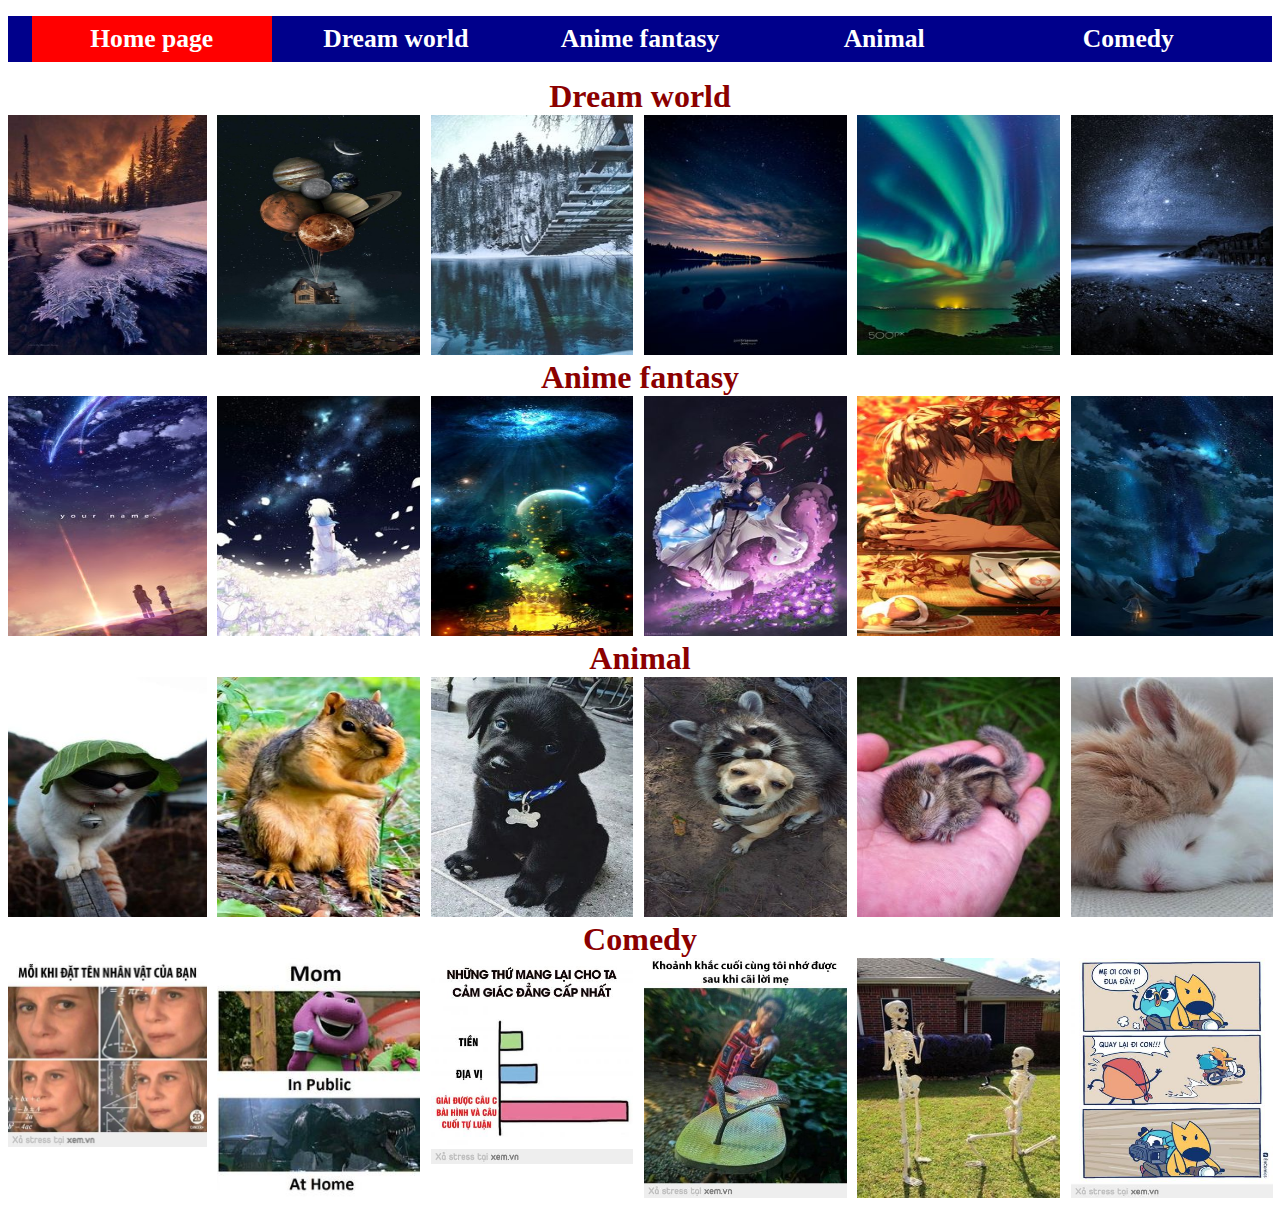
<file: index.html>
<!DOCTYPE html>
<html lang="en">

<head>
    <meta charset="UTF-8">
    <meta name="viewport" content="width=device-width, initial-scale=1.0">
    <title>Home page</title>
    <link rel="stylesheet" href="style.css">
</head>

<body>
    <div id="main">
        <div id="header">
            <ul>
                <li id="index"><a href="index.html">Home page</a></li>
                <li><a href="dreamword.html">Dream world</a></li>
                <li><a href="animefantasy.html">Anime fantasy</a></li>
                <li><a href="animal.html">Animal</a></li>
                <li><a href="comedy.html">Comedy</a></li>
            </ul>
        </div>
        
        <h1><a href="dreamword.html">Dream world</a></h1>
        
        <div id="content" class="homepage">
            <div id="div1">
                    <img src="Dream-world/dw1.jpg" alt="Dream-world" title="Dream-world">
            </div>

            <div id="div2">
                <img src="Dream-world/dw4.jpg" alt="Dream-world" title="Dream-world">
            </div>

            <div id="div3">
                <img src="Dream-world/dw7.jpg" alt="Dream-world" title="Dream-world">
            </div>

            <div id="div4">
                <img src="Dream-world/dw10.jpg" alt="Dream-world" title="Dream-world">
            </div>

            <div id="div5">
                <img src="Dream-world/dw13.jpg" alt="Dream-world" title="Dream-world">
            </div>

            <div id="div6">
                <img src="Dream-world/dw16.jpg" alt="Dream-world" title="Dream-world">
            </div>
        </div>

        <h1><a href="animefantasy.html">Anime fantasy</a></h1>
        <div id="content" class="homepage">
            <div id="div1">
                <img src="Anime fantasy/af1.jpg"" alt="Anime-Fantasy"  title="Anime-Fantasy">
            </div>

            <div id="div2">
                <img src="Anime fantasy/af6.jpg" alt="Anime-Fantasy" title="Anime-Fantasy">
            </div>

            <div id="div3">
                <img src="Anime fantasy/af7.jpg" alt="Anime-Fantasy" title="Anime-Fantasy">
            </div>

            <div id="div4">
                <img src="Anime fantasy/af10.jpg" alt="Anime-Fantasy" title="Anime-Fantasy">
            </div>

            <div id="div5">
                <img src="Anime fantasy/af13.jpg" alt="Anime-Fantasy" title="Anime-Fantasy">
            </div>

            <div id="div6">
                <img src="Anime fantasy/af16.jpg" alt="Anime-Fantasy" title="Anime-Fantasy">
            </div>
        </div>

        <h1><a href="animal.html">Animal</a></h1>
        <div id="content" class="homepage">
            <div id="div1">
                <img src="Animal/an1.jpg" alt="Animal" title="Animal">
            </div>

            <div id="div2">
                <img src="Animal/an4.jpg" alt="Animal" title="Animal">
            </div>

            <div id="div3">
                <img src="Animal/an7.jpg" alt="Animal" title="Animal">
            </div>

            <div id="div4">
                <img src="Animal/an10.jpg" alt="Animal" title="Animal">
            </div>

            <div id="div5">
                <img src="Animal/an13.jpg" alt="Animal" title="Animal">
            </div>

            <div id="div6">
                <img src="Animal/an16.jpg" alt="Animal" title="Animal">
            </div>
        </div>

        <h1><a href="comedy.html">Comedy</a></h1>
        <div id="content" class="homepage">
            <div id="div1">
                <img src="Comedy/cm1.jpg" alt="Comedy"  title="Comedy">
            </div>

            <div id="div2">
                <img src="Comedy/cm4.jpg" alt="Comedy"  title="Comedy">
            </div>

            <div id="div3">
                <img src="Comedy/cm7.jpg" alt="Comedy"  title="Comedy">
            </div>

            <div id="div4">
                <img src="Comedy/cm10.jpg"alt="Comedy"  title="Comedy">
            </div>

            <div id="div5">
                <img src="Comedy/cm13.jpg"alt="Comedy"  title="Comedy">
            </div>

            <div id="div6">
                <img src="Comedy/cm16.jpg"alt="Comedy"  title="Comedy">
            </div>
        </div>
    </div>

</body>

</html>
</file>
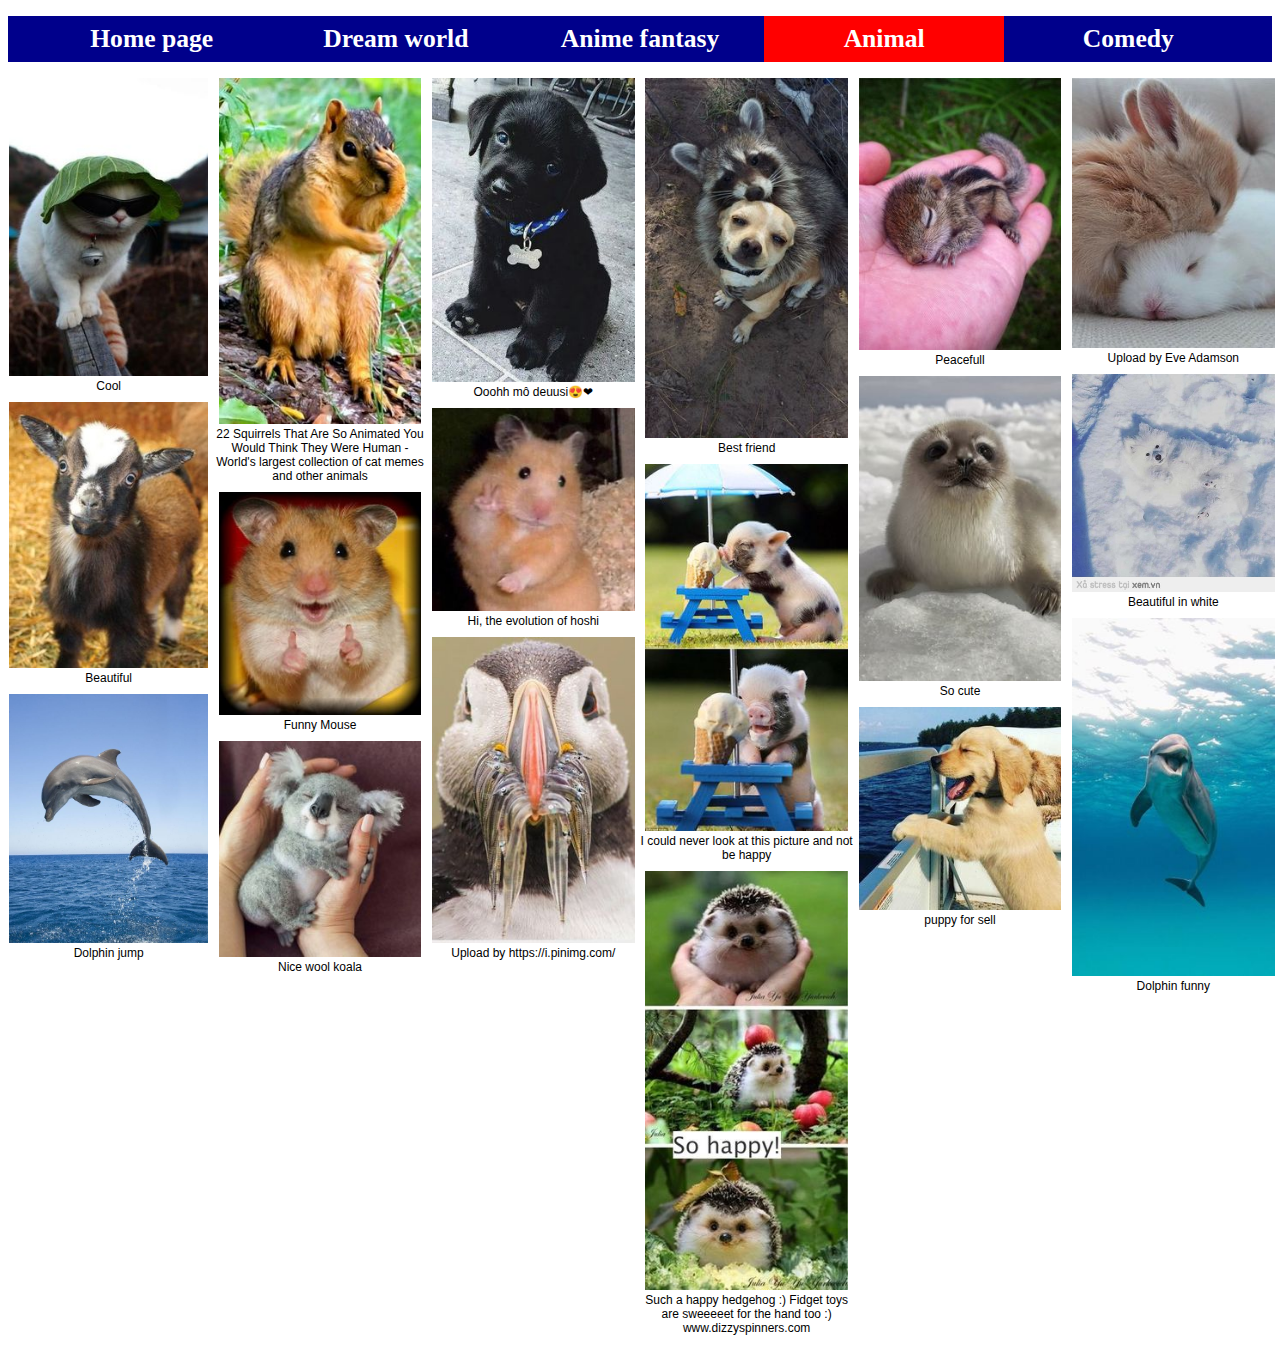
<file: animal.html>
<!DOCTYPE html>
<html lang="en">

<head>
    <meta charset="UTF-8">
    <meta name="viewport" content="width=device-width, initial-scale=1.0">
    <title>Animal</title>
    <link rel="stylesheet" href="style.css">
</head>

<body>
    <div id="main">
        <div id="header">
            <ul>
                <li><a href="index.html">Home page</a></li>
                <li><a href="dreamword.html">Dream world</a></li>
                <li><a href="animefantasy.html">Anime fantasy</a></li>
                <li id="index"><a href="animal.html">Animal</a></li>
                <li><a href="comedy.html">Comedy</a></li>
            </ul>
        </div>
        <div id="content">
            <div id="div1">
                <figure>
                    <img src="Animal/an1.jpg" alt="Animal" title="Animal">
                    <figcaption>
                        Cool
                    </figcaption>
                </figure>
                <figure>
                    <img src="Animal/an2.jpg" alt="Animal" title="Animal">
                    <figcaption>
                        Beautiful
                    </figcaption>
                </figure>
                <figure>
                    <img src="Animal/an3.jpg" alt="Animal" title="Animal">
                    <figcaption>
                        Dolphin jump
                    </figcaption>
                </figure>
            </div>

            <div id="div2">
                <figure>
                    <img src="Animal/an4.jpg" alt="Animal" title="Animal">
                    <figcaption>
                        22 Squirrels That Are So Animated You Would Think They Were Human
                        - World's largest collection of cat memes and other animals
                    </figcaption>
                </figure>
                <figure>
                    <img src="Animal/an5.jpg" alt="Animal" title="Animal">
                    <figcaption>
                        Funny Mouse
                    </figcaption>
                </figure>
                <figure>
                    <img src="Animal/an6.jpg" alt="Animal" title="Animal">
                    <figcaption>
                        Nice wool koala
                    </figcaption>
                </figure>
            </div>

            <div id="div3">
                <figure>
                    <img src="Animal/an7.jpg" alt="Animal" title="Animal">
                    <figcaption>
                        Ooohh mô deuusi😍❤
                    </figcaption>
                </figure>
                <figure>
                    <img src="Animal/an8.jpg" alt="Animal" title="Animal">
                    <figcaption>
                        Hi, the evolution of hoshi
                    </figcaption>
                </figure>
                <figure>
                    <img src="Animal/an9.jpg" alt="Animal" title="Animal">
                    <figcaption>
                        Upload by https://i.pinimg.com/
                    </figcaption>
                </figure>
            </div>

            <div id="div4">
                <figure>
                    <img src="Animal/an10.jpg" alt="Animal" title="Animal">
                    <figcaption>
                        Best friend
                    </figcaption>
                </figure>
                <figure>
                    <img src="Animal/an11.jpg" alt="Animal" title="Animal">
                    <figcaption>
                        I could never look at this picture and not be happy
                    </figcaption>
                </figure>
                <figure>
                    <img src="Animal/an12.jpg" alt="Animal" title="Animal">
                    <figcaption>
                        Such a happy hedgehog :) Fidget toys are sweeeeet for the hand too :) www.dizzyspinners.com
                    </figcaption>
                </figure>
            </div>

            <div id="div5">
                <figure>
                    <img src="Animal/an13.jpg" alt="Animal" title="Animal">
                    <figcaption>
                        Peacefull
                    </figcaption>
                </figure>
                <figure>
                    <img src="Animal/an14.jpg" alt="Animal" title="Animal">
                    <figcaption>
                        So cute
                    </figcaption>
                </figure>
                <figure>
                    <img src="Animal/an15.jpg" alt="Animal" title="Animal">
                    <figcaption>
                        puppy for sell
                    </figcaption>
                </figure>
            </div>

            <div id="div6">
                <figure>
                    <img src="Animal/an16.jpg" alt="Animal" title="Animal">
                    <figcaption>
                        Upload by Eve Adamson
                    </figcaption>
                </figure>
                <figure>
                    <img src="Animal/an17.jpg" alt="Animal" title="Animal">
                    <figcaption>
                        Beautiful in white
                    </figcaption>
                </figure>
                <figure>
                    <img src="Animal/an18.jpg" alt="Animal" title="Animal">
                    <figcaption>
                        Dolphin funny
                    </figcaption>
                </figure>
            </div>

        </div>
    </div>

</body>

</html>
</file>
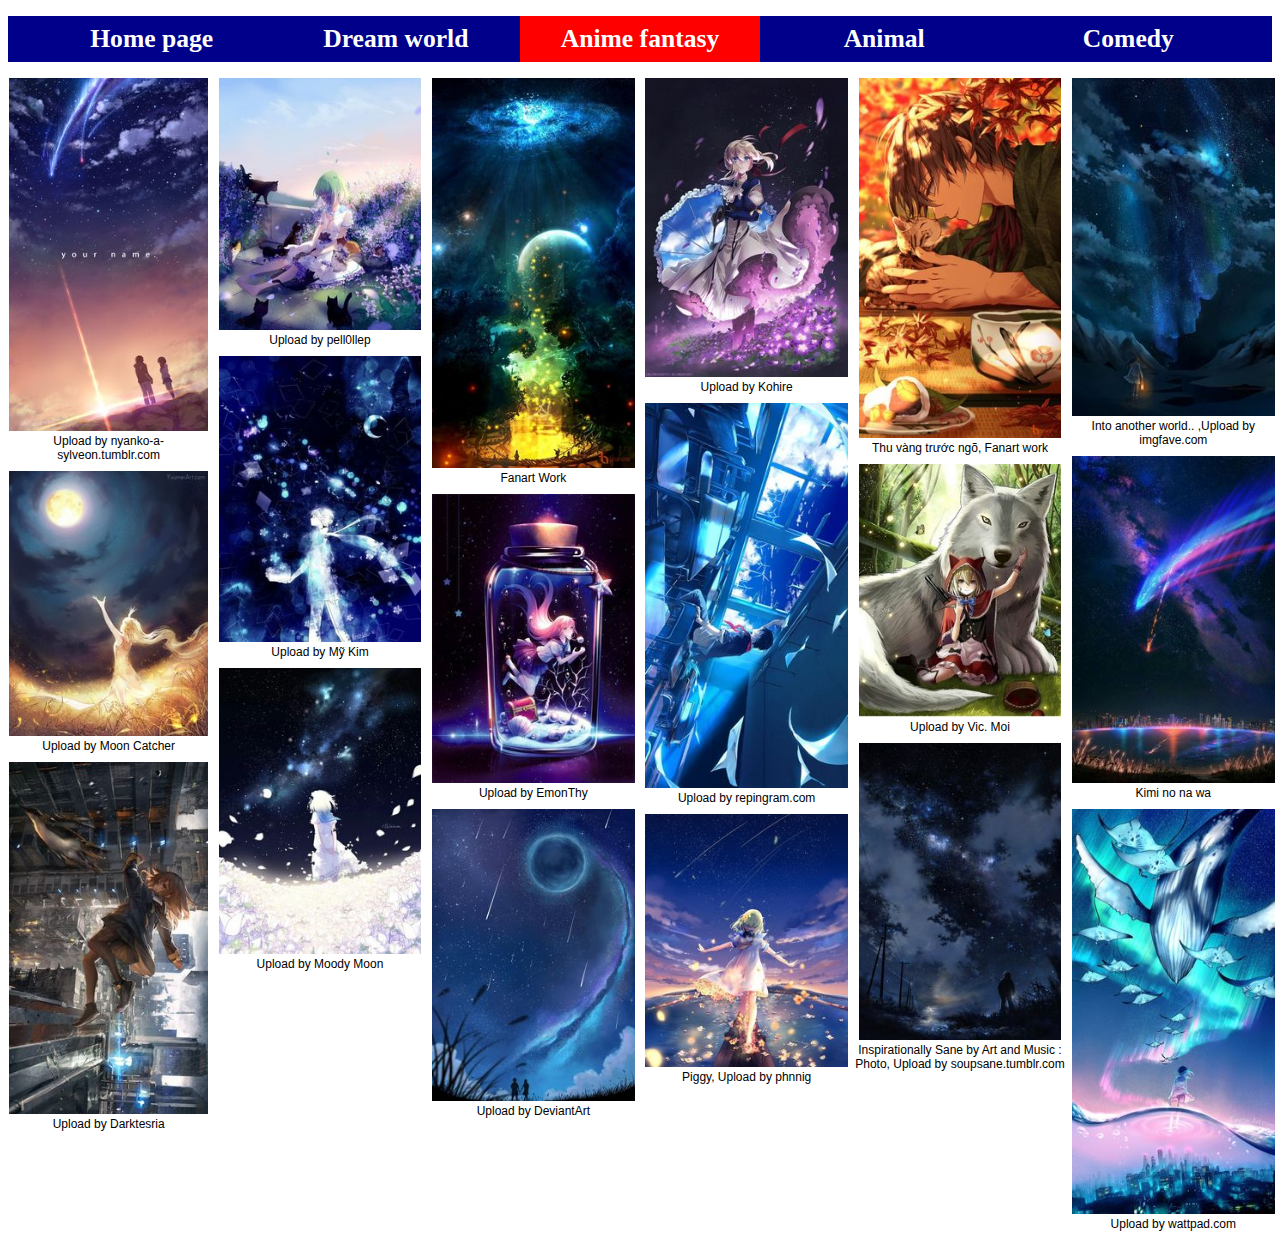
<file: animefantasy.html>
<!DOCTYPE html>
<html lang="en">

<head>
    <meta charset="UTF-8">
    <meta name="viewport" content="width=device-width, initial-scale=1.0">
    <title>Anime Fantasy</title>
    <link rel="stylesheet" href="style.css">
</head>

<body>
    <div id="main">
        <div id="header">
            <ul>
                <li><a href="index.html">Home page</a></li>
                <li><a href="dreamword.html">Dream world</a></li>
                <li id="index"><a href="animefantasy.html">Anime fantasy</a></li>
                <li><a href="animal.html">Animal</a></li>
                <li><a href="comedy.html">Comedy</a></li>
            </ul>
        </div>

        <div id="content">
            <div id="div1">
                <figure>
                    <img src="Anime fantasy/af1.jpg"" alt="Anime Fantasy" title="Anime-Fantasy">
                    <figcaption>
                        Upload by nyanko-a-sylveon.tumblr.com
                    </figcaption>
                </figure>
                <figure>
                    <img src="Anime fantasy/af2.jpg" alt="Anime Fantasy"  title="Anime-Fantasy">
                    <figcaption>
                        Upload by Moon Catcher
                    </figcaption>
                </figure>
                <figure>
                    <img src="Anime fantasy/af3.jpg" alt="Anime Fantasy"  title="Anime-Fantasy">
                    <figcaption>
                        Upload by Darktesria
                    </figcaption>
                </figure>
            </div>

            <div id="div2">
                <figure>
                    <img src="Anime fantasy/af4.jpg" alt="Anime Fantasy"  title="Anime-Fantasy">
                    <figcaption>
                        Upload by pell0llep
                    </figcaption>
                </figure>
                <figure>
                    <img src="Anime fantasy/af5.jpg" alt="Anime Fantasy"  title="Anime-Fantasy">
                    <figcaption>
                        Upload by Mỹ Kim
                    </figcaption>
                </figure>
                <figure>
                    <img src="Anime fantasy/af6.jpg" alt="Anime Fantasy"  title="Anime-Fantasy">
                    <figcaption>
                        Upload by Moody Moon
                    </figcaption>
                </figure>
            </div>

            <div id="div3">
                <figure>
                    <img src="Anime fantasy/af7.jpg" alt="Anime Fantasy"  title="Anime-Fantasy">
                    <figcaption>
                        Fanart Work
                    </figcaption>
                </figure>
                <figure>
                    <img src="Anime fantasy/af8.jpg" alt="Anime Fantasy"  title="Anime-Fantasy">
                    <figcaption>
                        Upload by EmonThy
                    </figcaption>
                </figure>
                <figure>
                    <img src="Anime fantasy/af9.jpg" alt="Anime Fantasy"  title="Anime-Fantasy">
                    <figcaption>
                        Upload by DeviantArt
                    </figcaption>
                </figure>
            </div>

            <div id="div4">
                <figure>
                    <img src="Anime fantasy/af10.jpg" alt="Anime Fantasy"  title="Anime-Fantasy">
                    <figcaption>
                        Upload by Kohire
                    </figcaption>
                </figure>
                <figure>
                    <img src="Anime fantasy/af11.jpg" alt="Anime Fantasy"  title="Anime-Fantasy">
                    <figcaption>
                        Upload by repingram.com
                    </figcaption>
                </figure>
                <figure>
                    <img src="Anime fantasy/af12.jpg" alt="Anime Fantasy"  title="Anime-Fantasy">
                    <figcaption>
                        Piggy, Upload by phnnig
                    </figcaption>
                </figure>
            </div>

            <div id="div5">
                <figure>
                    <img src="Anime fantasy/af13.jpg" alt="Anime Fantasy"  title="Anime-Fantasy">
                    <figcaption>
                        Thu vàng trước ngõ, Fanart work
                    </figcaption>
                </figure>
                <figure>
                    <img src="Anime fantasy/af14.jpg" alt="Anime Fantasy"  title="Anime-Fantasy">
                    <figcaption>
                        Upload by Vic. Moi
                    </figcaption>
                </figure>
                <figure>
                    <img src="Anime fantasy/af15.jpg" alt="Anime Fantasy"  title="Anime-Fantasy">
                    <figcaption>
                        Inspirationally Sane by Art and Music : Photo, Upload by soupsane.tumblr.com
                    </figcaption>
                </figure>
            </div>

            <div id="div6">
                <figure>
                    <img src="Anime fantasy/af16.jpg" alt="Anime Fantasy"  title="Anime-Fantasy">
                    <figcaption>
                        Into another world.. ,Upload by imgfave.com
                    </figcaption>
                </figure>
                <figure>
                    <img src="Anime fantasy/af17.jpg" alt="Anime Fantasy"  title="Anime-Fantasy">
                    <figcaption>
                        Kimi no na wa
                    </figcaption>
                </figure>
                <figure>
                    <img src="Anime fantasy/af18.jpg" alt="Anime Fantasy"  title="Anime-Fantasy">
                    <figcaption>
                        Upload by wattpad.com
                    </figcaption>
                </figure>
            </div>
        </div>
    </div>

</body>

</html>
</file>
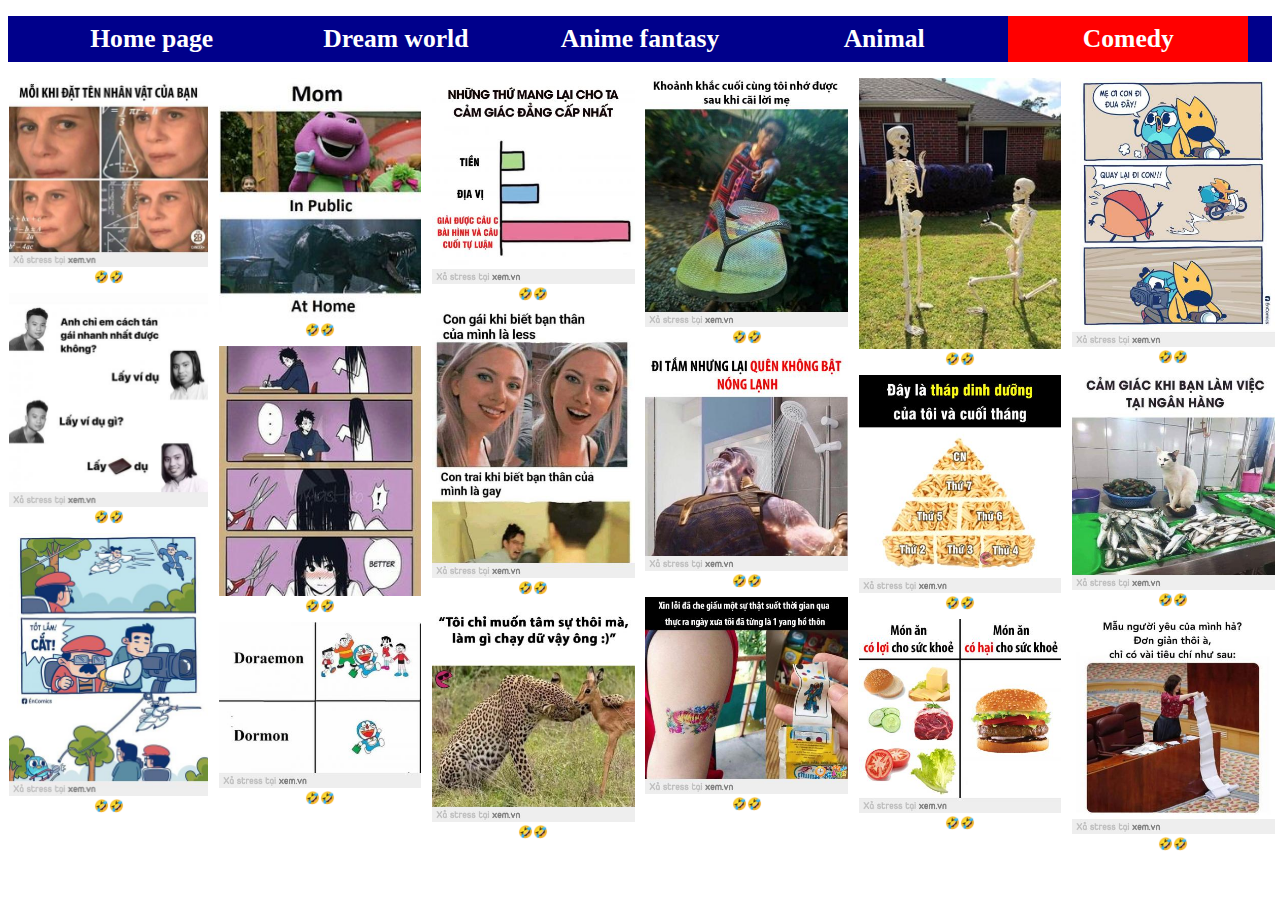
<file: comedy.html>
<!DOCTYPE html>
<html lang="en">

<head>
    <meta charset="UTF-8">
    <meta name="viewport" content="width=device-width, initial-scale=1.0">
    <title>Comedy</title>
    <link rel="stylesheet" href="style.css">
</head>

<body>
    <div id="main">
        <div id="header">
            <ul>
                <li><a href="index.html">Home page</a></li>
                <li><a href="dreamword.html">Dream world</a></li>
                <li><a href="animefantasy.html">Anime fantasy</a></li>
                <li><a href="animal.html">Animal</a></li>
                <li id="index"><a href="comedy.html">Comedy</a></li>
            </ul>
        </div>

        <div id="content">
            <div id="div1">
                <figure>
                    <img src="Comedy/cm1.jpg" alt="Comedy"  title="Comedy">
                    <figcaption>🤣🤣</figcaption>
                </figure>
                <figure>
                    <img src="Comedy/cm2.jpg" alt="Comedy"  title="Comedy">
                    <figcaption>🤣🤣</figcaption>
                </figure>
                <figure>
                    <img src="Comedy/cm3.jpg" alt="Comedy"  title="Comedy">
                    <figcaption>🤣🤣</figcaption>
                </figure>
            </div>

            <div id="div2">
                <figure>
                    <img src="Comedy/cm4.jpg" alt="Comedy"  title="Comedy">
                    <figcaption>🤣🤣</figcaption>
                </figure>
                <figure>
                    <img src="Comedy/cm5.jpg" alt="Comedy"  title="Comedy">
                    <figcaption>🤣🤣</figcaption>
                </figure>
                <figure>
                    <img src="Comedy/cm6.jpg" alt="Comedy"  title="Comedy">
                    <figcaption>🤣🤣</figcaption>
                </figure>
            </div>

            <div id="div3">
                <figure>
                    <img src="Comedy/cm7.jpg" alt="Comedy"  title="Comedy">
                    <figcaption>🤣🤣</figcaption>
                </figure>
                <figure>
                    <img src="Comedy/cm8.jpg" alt="Comedy"  title="Comedy">
                    <figcaption>🤣🤣</figcaption>
                </figure>
                <figure>
                    <img src="Comedy/cm9.jpg" alt="Comedy"  title="Comedy">
                    <figcaption>🤣🤣</figcaption>
                </figure>
            </div>

            <div id="div4">
                <figure>
                    <img src="Comedy/cm10.jpg"alt="Comedy"  title="Comedy">
                    <figcaption>🤣🤣</figcaption>
                </figure>
                <figure>
                    <img src="Comedy/cm11.jpg"alt="Comedy"  title="Comedy">
                    <figcaption>🤣🤣</figcaption>
                </figure>
                <figure>
                    <img src="Comedy/cm12.jpg"alt="Comedy"  title="Comedy">
                    <figcaption>🤣🤣</figcaption>
                </figure>
            </div>

            <div id="div5">
                <figure>
                    <img src="Comedy/cm13.jpg"alt="Comedy"  title="Comedy">
                    <figcaption>🤣🤣</figcaption>
                </figure>
                <figure>
                    <img src="Comedy/cm14.jpg"alt="Comedy"  title="Comedy">
                    <figcaption>🤣🤣</figcaption>
                </figure>
                <figure>
                    <img src="Comedy/cm15.jpg"alt="Comedy"  title="Comedy">
                    <figcaption>🤣🤣</figcaption>
                </figure>
            </div>

            <div id="div6">
                <figure>
                    <img src="Comedy/cm16.jpg"alt="Comedy"  title="Comedy">
                    <figcaption>🤣🤣</figcaption>
                </figure>
                <figure>
                    <img src="Comedy/cm17.jpg"alt="Comedy"  title="Comedy">
                    <figcaption>🤣🤣</figcaption>
                </figure>
                <figure>
                    <img src="Comedy/cm18.jpg"alt="Comedy"  title="Comedy">
                    <figcaption>🤣🤣</figcaption>
                </figure>
            </div>

        </div>
    </div>

</body>

</html>
</file>
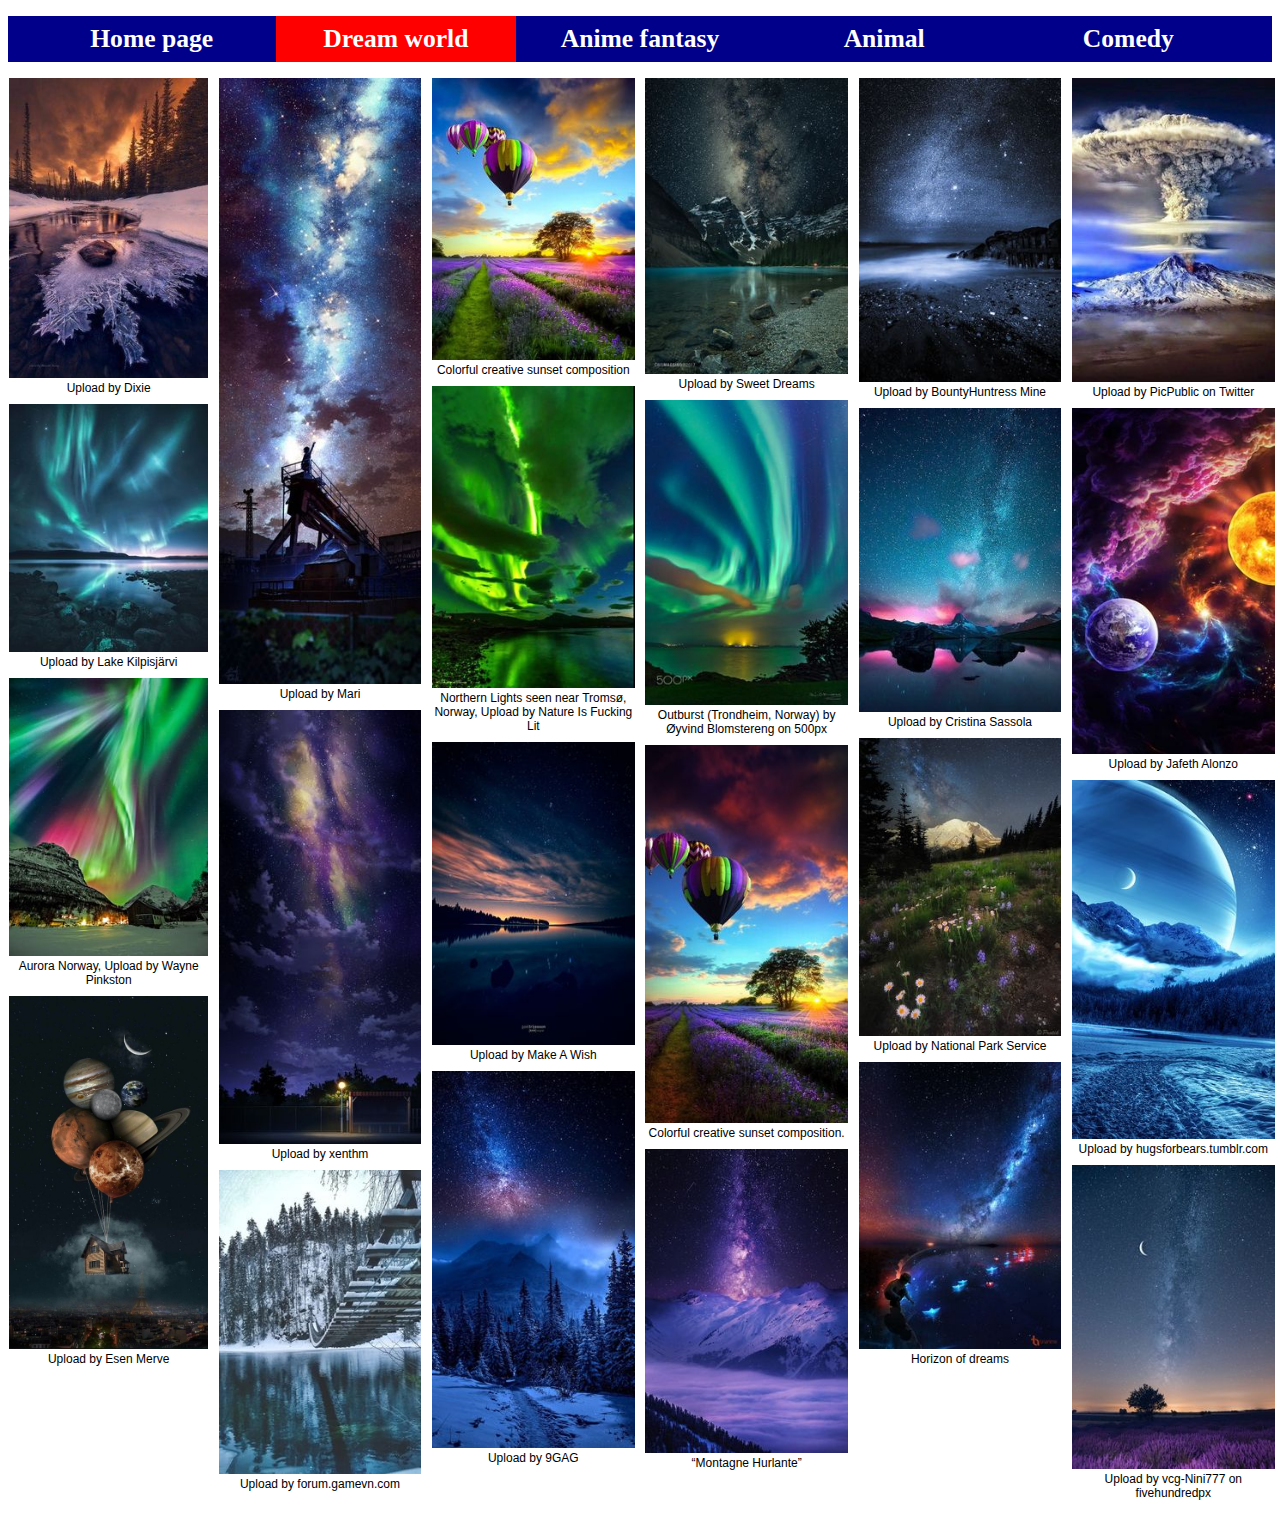
<file: dreamword.html>
<!DOCTYPE html>
<html lang="en">

<head>
    <meta charset="UTF-8">
    <meta name="viewport" content="width=device-width, initial-scale=1.0">
    <title>Dream world</title>
    <link rel="stylesheet" href="style.css">
</head>

<body>
    <div id="main">
        <div id="header">
            <ul>
                <li><a href="index.html">Home page</a></li>
                <li id="index"><a href="dreamword.html">Dream world</a></li>
                <li><a href="animefantasy.html">Anime fantasy</a></li>
                <li><a href="animal.html">Animal</a></li>
                <li><a href="comedy.html">Comedy</a></li>
            </ul>
        </div>
        
        <div id="content">
            <div id="div1">     
                <figure>
                    <img src="Dream-world/dw1.jpg" alt="Dream world" title="Dream-world">
                    <figcaption>
                        Upload by Dixie
                    </figcaption>
                </figure>
                <figure>
                    <img src="Dream-world/dw2.jpg" alt="Dream world" title="Dream-world">
                    <figcaption>
                        Upload by Lake Kilpisjärvi
                    </figcaption>
                </figure>
                <figure>
                    <img src="Dream-world/dw3.jpg" alt="Dream world" title="Dream-world">
                    <figcaption>
                        Aurora Norway, Upload by Wayne Pinkston
                    </figcaption>
                </figure>
                <figure>
                    <img src="Dream-world/dw4.jpg" alt="Dream world" title="Dream-world">
                    <figcaption>
                        Upload by Esen Merve
                    </figcaption>
                </figure>
            </div>

            <div id="div2">
                <figure>
                    <img src="Dream-world/dw5.jpg" alt="Dream world" title="Dream-world">
                    <figcaption>
                        Upload by Mari
                    </figcaption>
                </figure>
                <figure>
                    <img src="Dream-world/dw6.jpg" alt="Dream world" title="dream-world">
                    <figcaption>
                        Upload by xenthm
                    </figcaption>
                </figure>
                <figure>
                    <img src="Dream-world/dw7.jpg" alt="Dream world" title="Dream-world">
                    <figcaption>
                        Upload by forum.gamevn.com
                    </figcaption>
                </figure>
            </div>

            <div id="div3">
                <figure>
                    <img src="Dream-world/dw8.jpg" alt="Dream world" title="Dream-world">
                    <figcaption>
                        Colorful creative sunset composition
                    </figcaption>
                </figure>
                <figure>
                    <img src="Dream-world/dw9.jpg" alt="Dream world" title="Dream-world">
                    <figcaption>
                        Northern Lights seen near Tromsø, Norway, Upload by Nature Is Fucking Lit 
                    </figcaption>
                </figure>
                <figure>
                    <img src="Dream-world/dw10.jpg" alt="Dream world" title="Dream-world">
                    <figcaption>
                        Upload by Make A Wish
                    </figcaption>
                </figure>
                <figure>
                    <img src="Dream-world/dw11.jpg" alt="Dream world" title="Dream-world">
                    <figcaption>
                        Upload by 9GAG
                    </figcaption>
                </figure>
            </div>

            <div id="div4">
                <figure>
                    <img src="Dream-world/dw12.jpg" alt="Dream world" title="Dream-world">
                    <figcaption>
                        Upload by Sweet Dreams 
                    </figcaption>
                </figure>
                <figure>
                    <img src="Dream-world/dw13.jpg" alt="Dream world" title="Dream-world">
                    <figcaption>
                        Outburst (Trondheim, Norway) by Øyvind Blomstereng on 500px
                    </figcaption>
                </figure>
                <figure>
                    <img src="Dream-world/dw14.jpg" alt="Dream world" title="Dream-world">
                    <figcaption>
                        Colorful creative sunset composition.
                    </figcaption>
                </figure>
                <figure>
                    <img src="Dream-world/dw15.jpg" alt="Dream world" title="Dream-world">
                    <figcaption>
                        “Montagne Hurlante”
                    </figcaption>
                </figure>
            </div>

            <div id="div5">
                <figure>
                    <img src="Dream-world/dw16.jpg" alt="Dream world" title="Dream-world">
                    <figcaption>
                        Upload by BountyHuntress Mine
                    </figcaption>
                </figure>
                <figure>
                    <img src="Dream-world/dw17.jpg" alt="Dream world" title="Dream-world">
                    <figcaption>
                        Upload by Cristina Sassola
                    </figcaption>
                </figure>
                <figure>
                    <img src="Dream-world/dw18.jpg" alt="Dream world" title="Dream-world">
                    <figcaption>
                        Upload by National Park Service
                    </figcaption>
                </figure>
                <figure>
                    <img src="Dream-world/dw19.jpg" alt="Dream world" title="Dream-world">
                    <figcaption>
                        Horizon of dreams
                    </figcaption>
                </figure>
            </div>

            <div id="div6">
                <figure>
                    <img src="Dream-world/dw20.jpg" alt="Dream world" title="Dream-world">
                    <figcaption>
                        Upload by PicPublic on Twitter
                    </figcaption>
                </figure>
                <figure>
                    <img src="Dream-world/dw21.jpg" alt="Dream world" title="Dream-world">
                    <figcaption>
                        Upload by Jafeth Alonzo
                    </figcaption>
                </figure>
                <figure>
                    <img src="Dream-world/dw22.jpg" alt="Dream world" title="Dream-world">
                    <figcaption>
                        Upload by hugsforbears.tumblr.com
                    </figcaption>
                </figure>
                <figure>
                    <img src="Dream-world/dw23.jpg" alt="Dream world" title="Dream-world">
                    <figcaption>
                        Upload by vcg-Nini777 on fivehundredpx
                    </figcaption>
                </figure>
            </div>
        </div>
    </div>
</body>

</html>
</file>
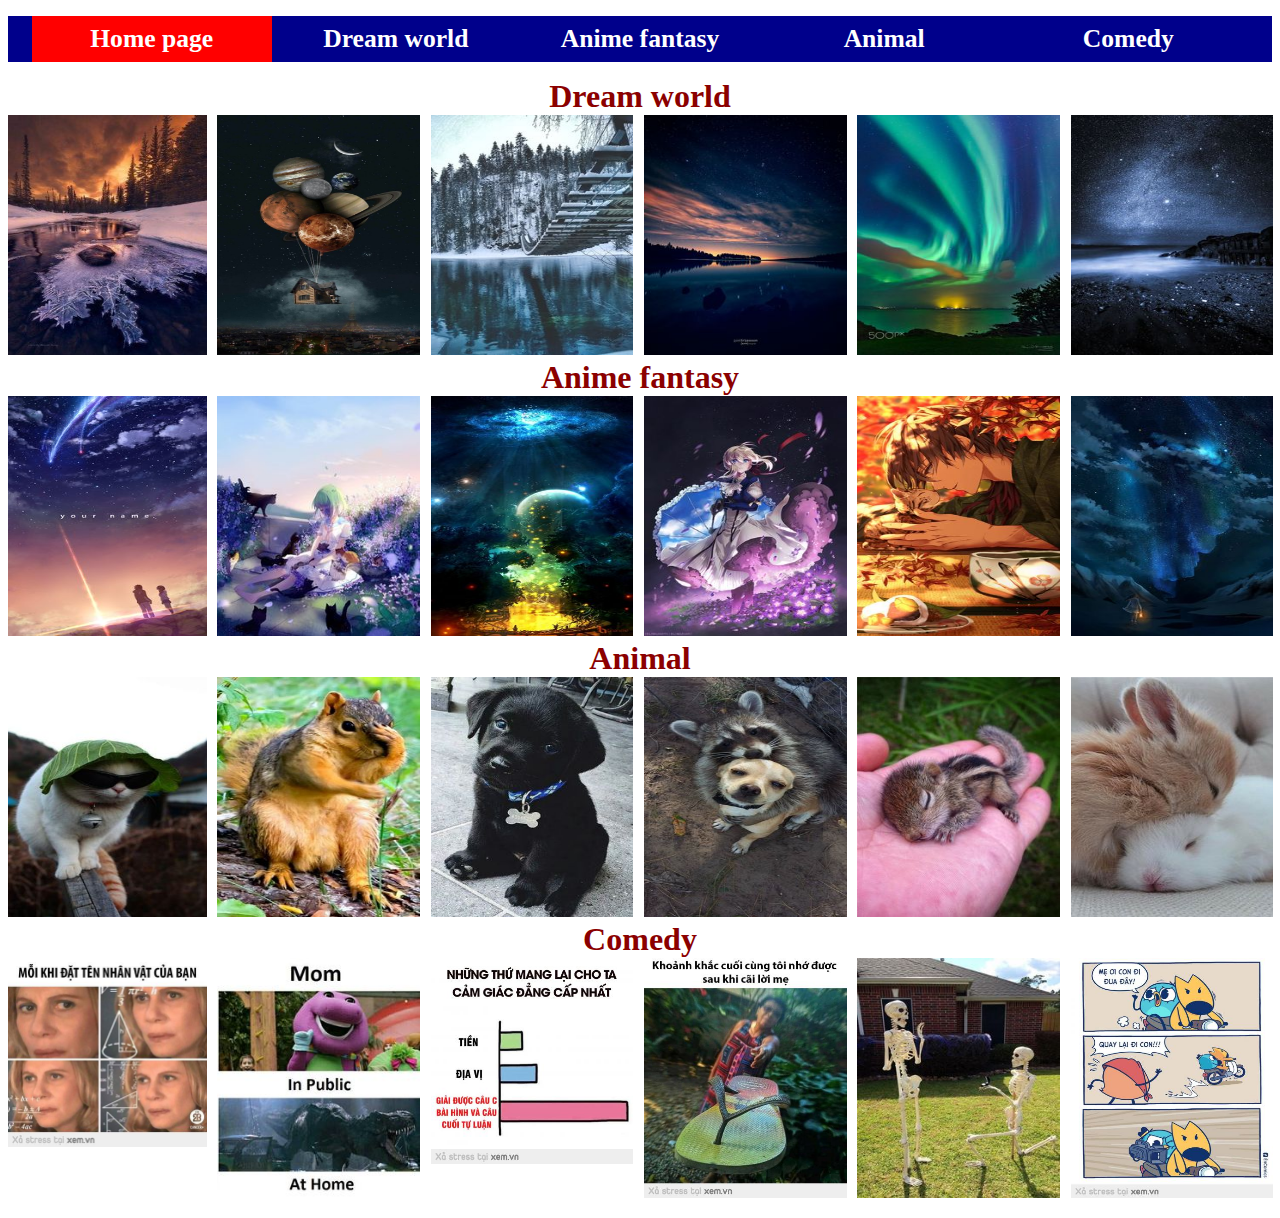
<file: homepage.html>
<!DOCTYPE html>
<html lang="en">

<head>
    <meta charset="UTF-8">
    <meta name="viewport" content="width=device-width, initial-scale=1.0">
    <title>Home page</title>
    <link rel="stylesheet" href="style.css">
</head>

<body>
    <div id="main">
        <div id="header">
            <ul>
                <li id="index"><a href="homepage.html">Home page</a></li>
                <li><a href="dreamword.html">Dream world</a></li>
                <li><a href="animefantasy.html">Anime fantasy</a></li>
                <li><a href="animal.html">Animal</a></li>
                <li><a href="comedy.html">Comedy</a></li>
            </ul>
        </div>
        
        <h1><a href="dreamword.html">Dream world</a></h1>
        
        <div id="content" class="homepage">
            <div id="div1">
                    <img src="Dream-world/dw1.jpg" alt="Dream-world" title="Dream-world">
            </div>

            <div id="div2">
                <img src="Dream-world/dw4.jpg" alt="Dream-world" title="Dream-world">
            </div>

            <div id="div3">
                <img src="Dream-world/dw7.jpg" alt="Dream-world" title="Dream-world">
            </div>

            <div id="div4">
                <img src="Dream-world/dw10.jpg" alt="Dream-world" title="Dream-world">
            </div>

            <div id="div5">
                <img src="Dream-world/dw13.jpg" alt="Dream-world" title="Dream-world">
            </div>

            <div id="div6">
                <img src="Dream-world/dw16.jpg" alt="Dream-world" title="Dream-world">
            </div>
        </div>

        <h1><a href="animefantasy.html">Anime fantasy</a></h1>
        <div id="content" class="homepage">
            <div id="div1">
                <img src="Anime fantasy/af1.jpg"" alt="Anime-Fantasy"  title="Anime-Fantasy">
            </div>

            <div id="div2">
                <img src="Anime fantasy/af4.jpg" alt="Anime-Fantasy" title="Anime-Fantasy">
            </div>

            <div id="div3">
                <img src="Anime fantasy/af7.jpg" alt="Anime-Fantasy" title="Anime-Fantasy">
            </div>

            <div id="div4">
                <img src="Anime fantasy/af10.jpg" alt="Anime-Fantasy" title="Anime-Fantasy">
            </div>

            <div id="div5">
                <img src="Anime fantasy/af13.jpg" alt="Anime-Fantasy" title="Anime-Fantasy">
            </div>

            <div id="div6">
                <img src="Anime fantasy/af16.jpg" alt="Anime-Fantasy" title="Anime-Fantasy">
            </div>
        </div>

        <h1><a href="animal.html">Animal</a></h1>
        <div id="content" class="homepage">
            <div id="div1">
                <img src="Animal/an1.jpg" alt="Animal" title="Animal">
            </div>

            <div id="div2">
                <img src="Animal/an4.jpg" alt="Animal" title="Animal">
            </div>

            <div id="div3">
                <img src="Animal/an7.jpg" alt="Animal" title="Animal">
            </div>

            <div id="div4">
                <img src="Animal/an10.jpg" alt="Animal" title="Animal">
            </div>

            <div id="div5">
                <img src="Animal/an13.jpg" alt="Animal" title="Animal">
            </div>

            <div id="div6">
                <img src="Animal/an16.jpg" alt="Animal" title="Animal">
            </div>
        </div>

        <h1><a href="comedy.html">Comedy</a></h1>
        <div id="content" class="homepage">
            <div id="div1">
                <img src="Comedy/cm1.jpg" alt="Comedy"  title="Comedy">
            </div>

            <div id="div2">
                <img src="Comedy/cm4.jpg" alt="Comedy"  title="Comedy">
            </div>

            <div id="div3">
                <img src="Comedy/cm7.jpg" alt="Comedy"  title="Comedy">
            </div>

            <div id="div4">
                <img src="Comedy/cm10.jpg"alt="Comedy"  title="Comedy">
            </div>

            <div id="div5">
                <img src="Comedy/cm13.jpg"alt="Comedy"  title="Comedy">
            </div>

            <div id="div6">
                <img src="Comedy/cm16.jpg"alt="Comedy"  title="Comedy">
            </div>
        </div>
    </div>

</body>

</html>
</file>
<file: style.css>
/* main */

*{
    margin: 0;
    padding: 0;
    box-sizing:  border-box;
}
#main{
    width: fit-content auto;
    margin-bottom: 1em;
}


/* header */
#header{
    margin: 1em 0.5em;
}

ul{
    background: darkblue;
    text-align: center;
}

li { 
    font-weight: bold;
    font-size: 1.6em;
    display: inline-block;
    width: 19%;
    height: 1.8em;
    line-height: 1.8em;
}


a{
    text-decoration: none;
    color: white;
}


#index{
    background-color: red;
}

/* content */

#content{
    width: 100% auto;
    display: grid;
    grid-template-columns: 16.667% 16.667% 16.667% 16.667% 16.667% 16.667%;
}


figure{
    text-align: center;
    margin-bottom: 9px;
    font-family: Arial, Sans-Serif;
    font-size: 12px;
    font-weight: normal;
}


h1{
    text-align: center;
}

h1 a{
    text-decoration: none;
    color: darkred;
}


#div1{
    margin-left: 0.25em;
}

img{
    width: 95%;
    margin: 0 0.25em;
    transition: transform 0.3s;
}

img:hover {
    transform: scale(1.1);
}

/* home page */

.homepage img{
    max-height: 240px;
}
</file>
